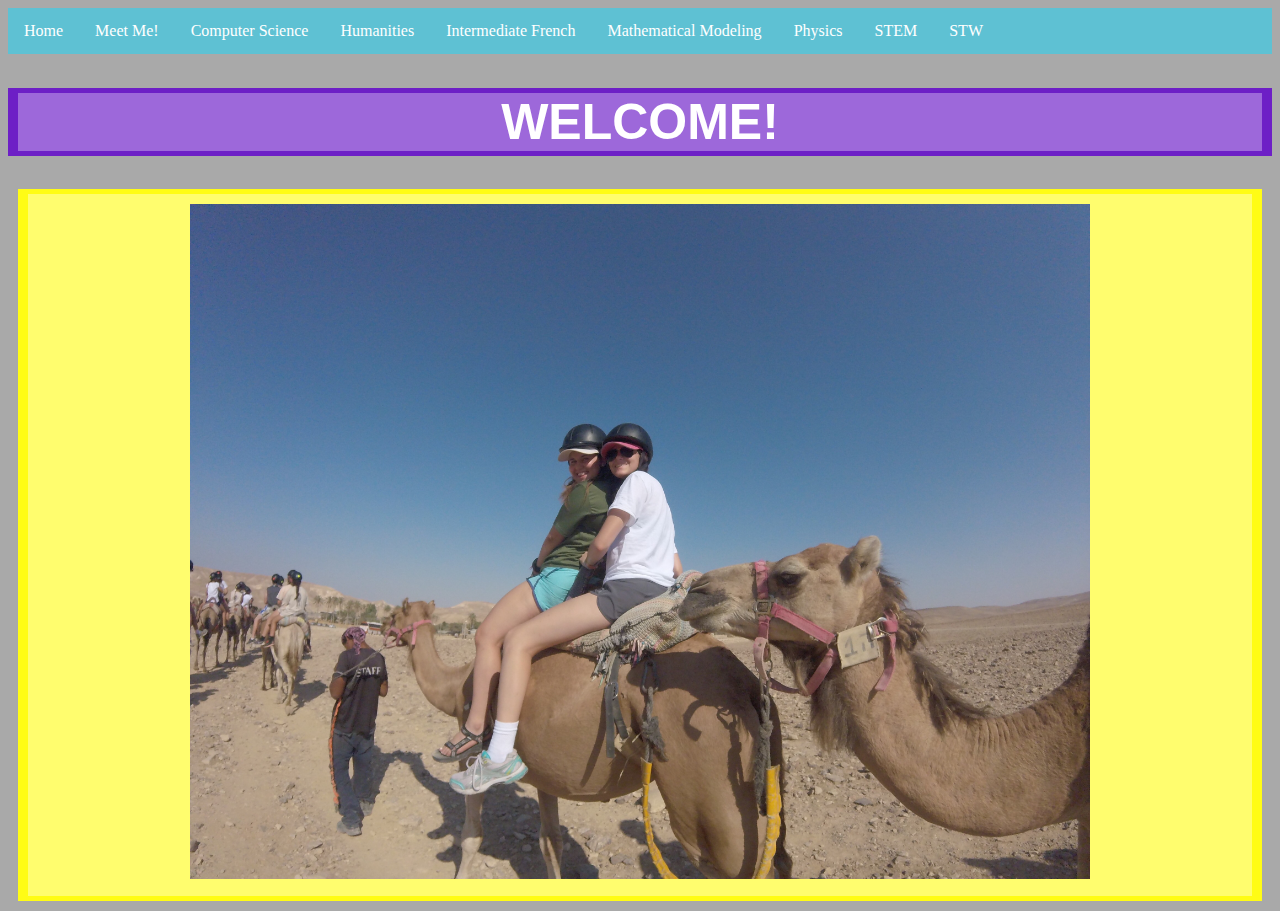
<file: index.html>
<!DOCTYPE html>
<html>
<head>
<meta charset="UTF-8">
<title>Daya's Website</title>
<link rel="stylesheet" type="text/css" href="mystyle.css">
</head>
<body>
	<ul>
		<li><a href="index.html">Home</a></li>
		<li><a class="active" href="personal.html">Meet Me!</a></li>
		<li><a href="cs.html">Computer Science</a></li>
		<li><a href="hum.html">Humanities</a></li>
		<li><a href="lang.html">Intermediate French</a></li>
		<li><a href="math.html">Mathematical Modeling</a></li>
		<li><a href="physics.html">Physics</a></li>
		<li><a href="stem.html">STEM</a></li>
		<li><a href="stw.html">STW</a></li>
	</ul>
	<h1>WELCOME!</h1>
	<div class="pic">
		<img src="Pictures/camel.JPG" alt="me on camel"
			style="width: 900px; height: 675px;">
	</div>
</body>
</html>
</file>
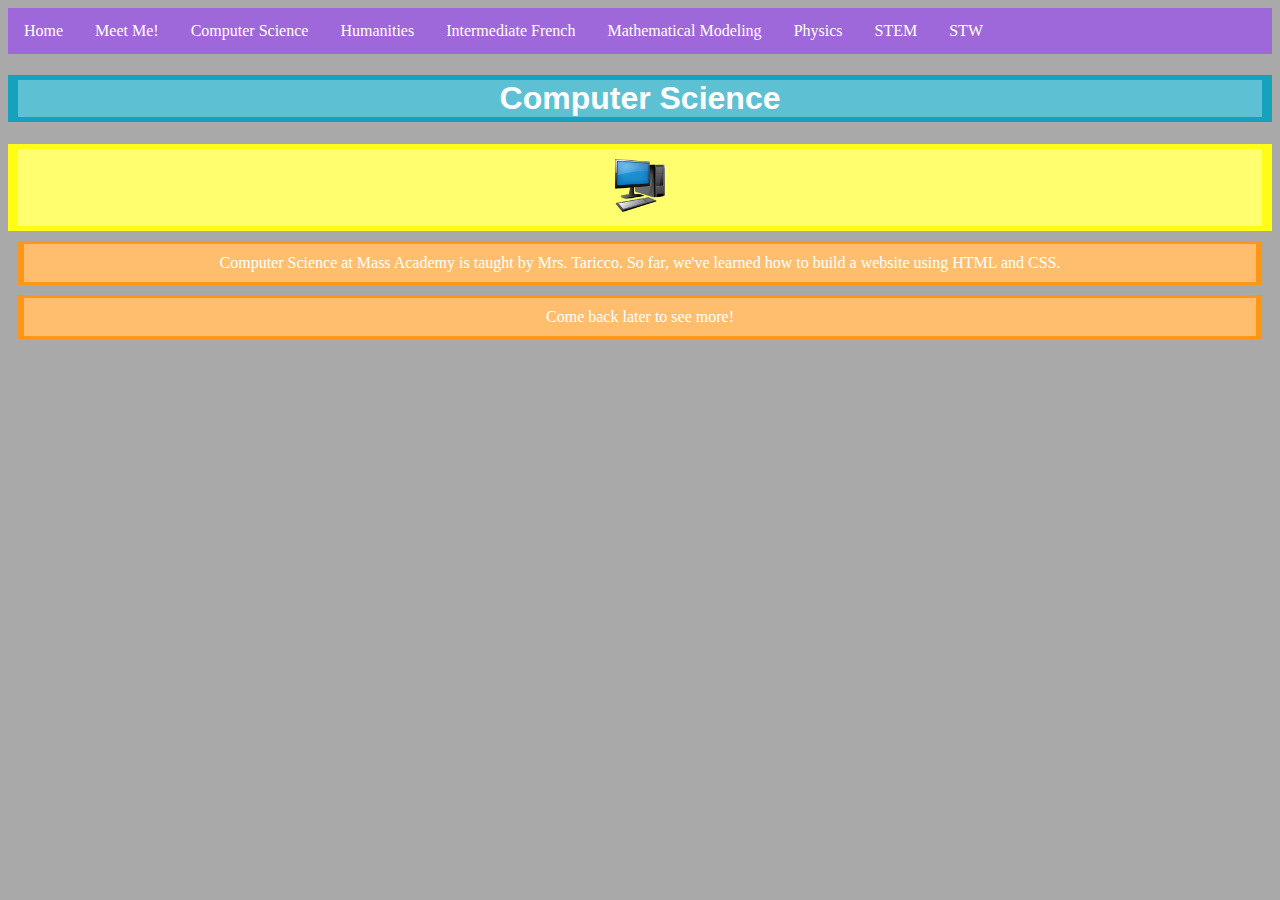
<file: cs.html>
<!DOCTYPE html>
<html>
<head>
<meta charset="UTF-8">
<title>Computer Science</title>
<link rel="stylesheet" type="text/css" href="classes.css">
</head>
<body>


	<ul>
		<li><a href="index.html">Home</a></li>
		<li><a class="active" href="personal.html">Meet Me!</a></li>
		<li><a href="cs.html">Computer Science</a></li>
		<li><a href="hum.html">Humanities</a></li>
		<li><a href="lang.html">Intermediate French</a></li>
		<li><a href="math.html">Mathematical Modeling</a></li>
		<li><a href="physics.html">Physics</a></li>
		<li><a href="stem.html">STEM</a></li>
		<li><a href="stw.html">STW</a></li>
	</ul>
	<h1>Computer Science</h1>
	<div class=pic>
		<img src="Pictures/computer.png" alt="computer"
			style="width: 50px; height: 53px;">
	</div>
	<p>Computer Science at Mass Academy is taught by Mrs. Taricco. So
		far, we've learned how to build a website using HTML and CSS.</p>
	<p>Come back later to see more!</p>
</body>
</html>
</file>
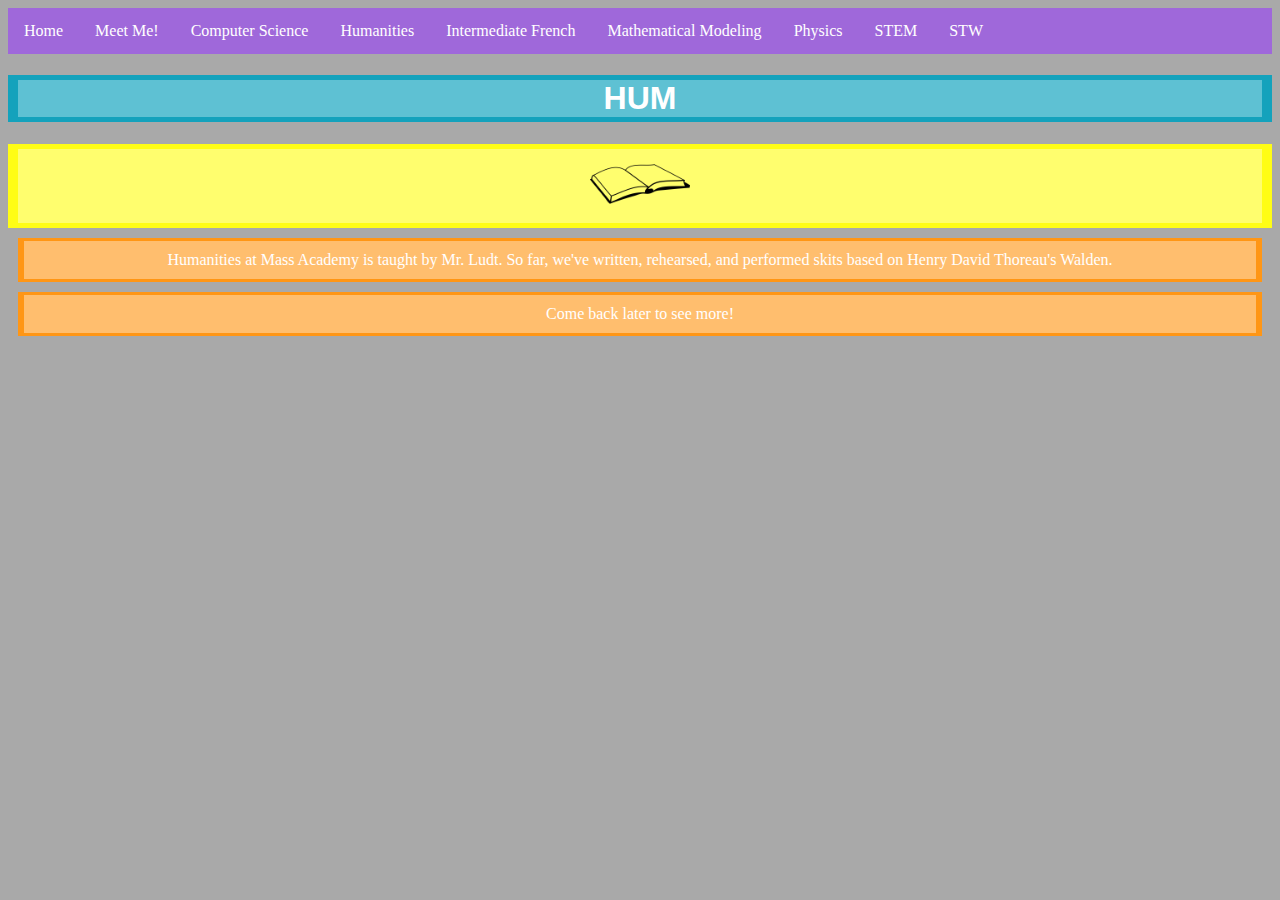
<file: hum.html>
<!DOCTYPE html>
<html>
<head>
<meta charset="UTF-8">
<title>Humanities</title>
<link rel="stylesheet" type="text/css" href="classes.css">
</head>
<body>


	<ul>
		<li><a href="index.html">Home</a></li>
		<li><a class="active" href="personal.html">Meet Me!</a></li>
		<li><a href="cs.html">Computer Science</a></li>
		<li><a href="hum.html">Humanities</a></li>
		<li><a href="lang.html">Intermediate French</a></li>
		<li><a href="math.html">Mathematical Modeling</a></li>
		<li><a href="physics.html">Physics</a></li>
		<li><a href="stem.html">STEM</a></li>
		<li><a href="stw.html">STW</a></li>
	</ul>
	<h1>HUM</h1>
	<div class=pic>
		<img src="Pictures/book.png" alt="book"
			style="width: 100px; height: 50px;">
	</div>
	<p>Humanities at Mass Academy is taught by Mr. Ludt. So far, we've
		written, rehearsed, and performed skits based on Henry David Thoreau's
		Walden.</p>
	<p>Come back later to see more!</p>
</body>
</html>
</file>
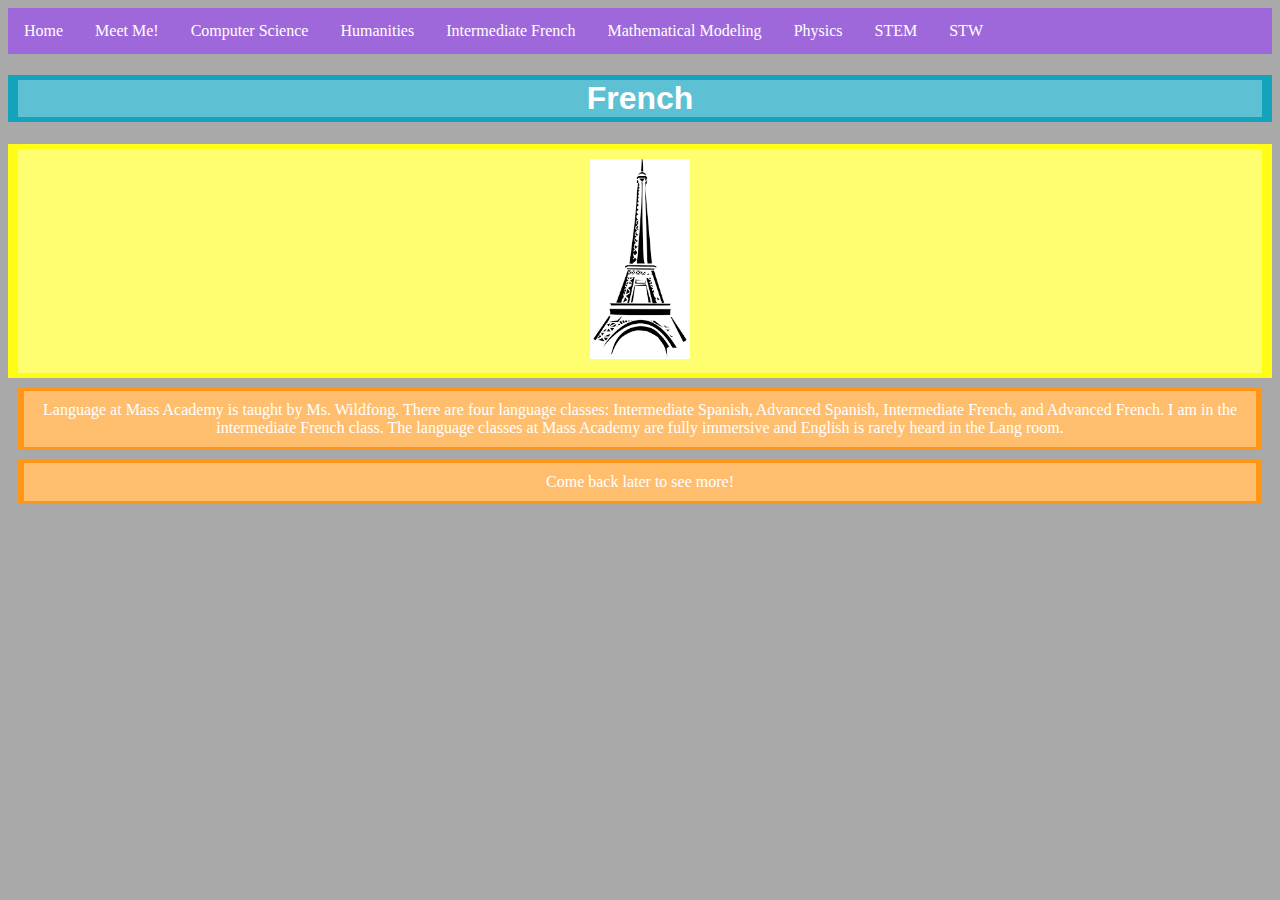
<file: lang.html>
<!DOCTYPE html>
<html lang="en">
<head>
<meta charset="UTF-8">
<title>Intermediate French</title>
<link rel="stylesheet" type="text/css" href="classes.css">
</head>
<body>
	<ul>
		<li><a href="index.html">Home</a></li>
		<li><a class="active" href="personal.html">Meet Me!</a></li>
		<li><a href="cs.html">Computer Science</a></li>
		<li><a href="hum.html">Humanities</a></li>
		<li><a href="lang.html">Intermediate French</a></li>
		<li><a href="math.html">Mathematical Modeling</a></li>
		<li><a href="physics.html">Physics</a></li>
		<li><a href="stem.html">STEM</a></li>
		<li><a href="stw.html">STW</a></li>
	</ul>
	<h1>French</h1>
	<div class=pic>
		<img src="Pictures/tower.png" alt="tower"
			style="width: 100px; height: 200px;">
	</div>
	<p>Language at Mass Academy is taught by Ms. Wildfong. There are
		four language classes: Intermediate Spanish, Advanced Spanish,
		Intermediate French, and Advanced French. I am in the intermediate
		French class. The language classes at Mass Academy are fully immersive
		and English is rarely heard in the Lang room.</p>
	<p>Come back later to see more!</p>
</body>
</html>
</file>
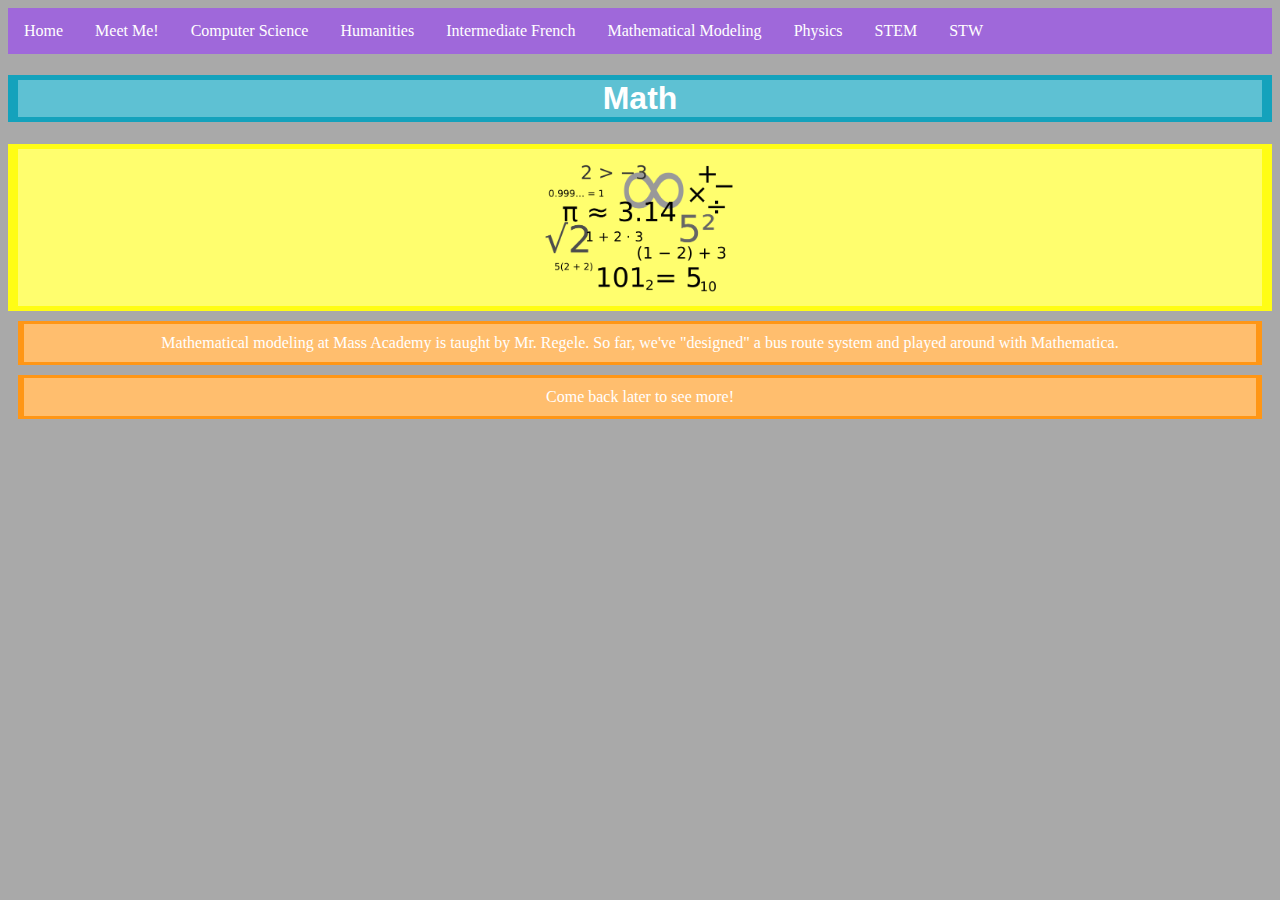
<file: math.html>
<!DOCTYPE html>
<html>
<head>
<meta charset="UTF-8">
<title>Mathematical Modeling</title>
<link rel="stylesheet" type="text/css" href="classes.css">
</head>
<body>
	<ul>
		<li><a href="index.html">Home</a></li>
		<li><a class="active" href="personal.html">Meet Me!</a></li>
		<li><a href="cs.html">Computer Science</a></li>
		<li><a href="hum.html">Humanities</a></li>
		<li><a href="lang.html">Intermediate French</a></li>
		<li><a href="math.html">Mathematical Modeling</a></li>
		<li><a href="physics.html">Physics</a></li>
		<li><a href="stem.html">STEM</a></li>
		<li><a href="stw.html">STW</a></li>
	</ul>
	<h1>Math</h1>
	<div class=pic>
		<img src="Pictures/math.png" alt="math"
			style="width: 200px; height: 133px;">
	</div>
	<p>Mathematical modeling at Mass Academy is taught by Mr. Regele.
		So far, we've "designed" a bus route system and played around with
		Mathematica.</p>
	<p>Come back later to see more!</p>
</body>
</html>
</file>
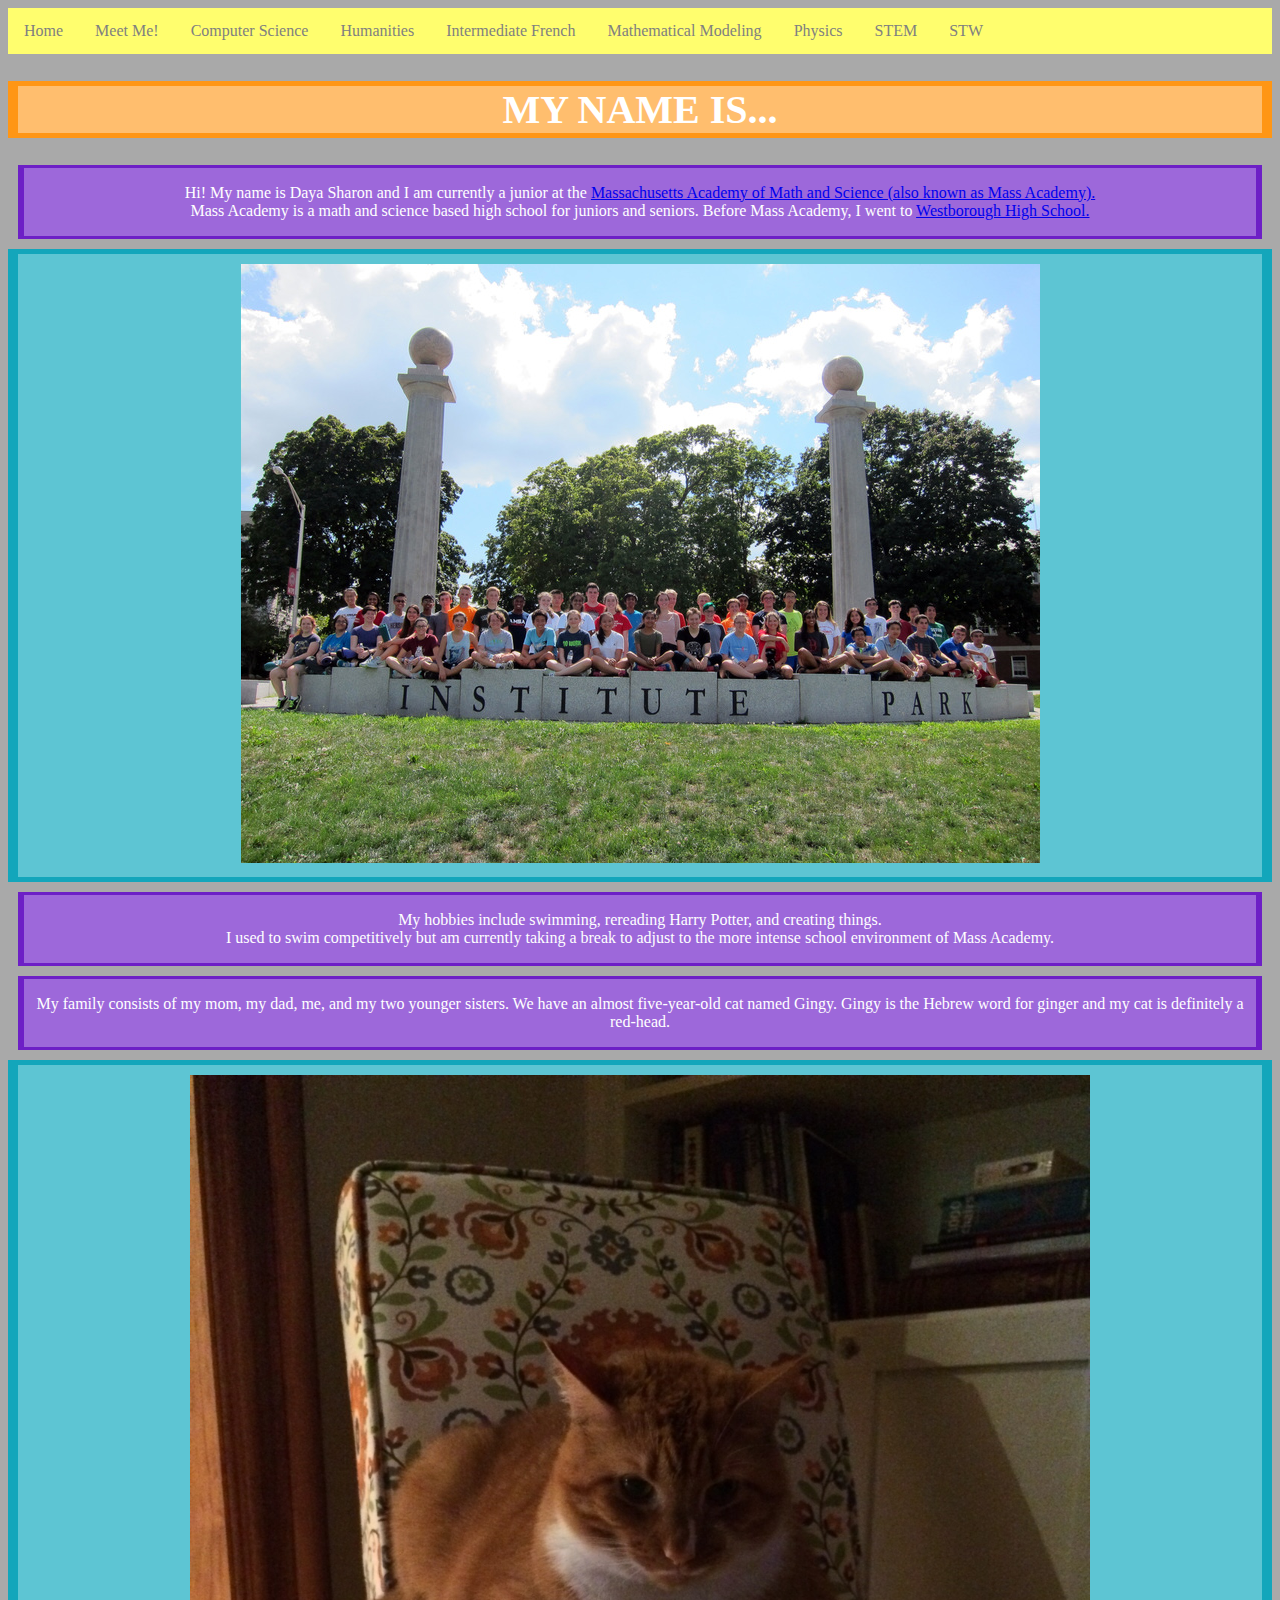
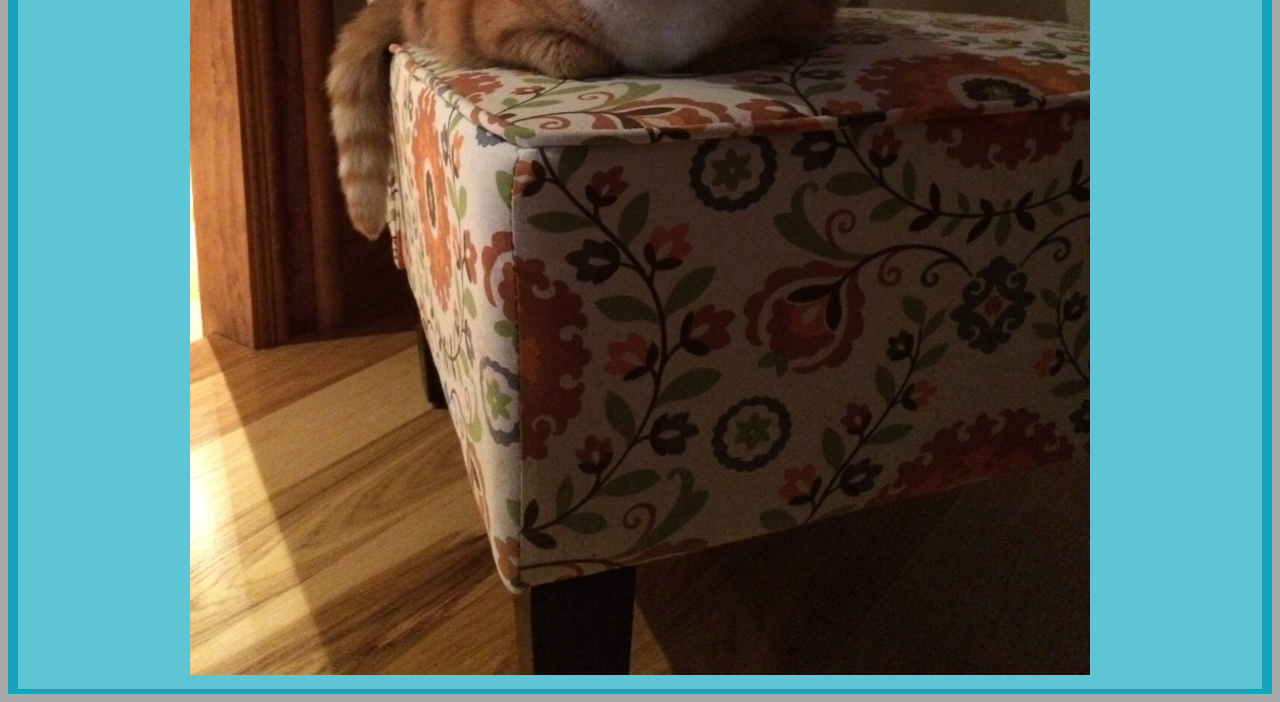
<file: personal.html>
<!DOCTYPE html>
<html lang="en">
<head>
<meta charset="UTF-8">
<title>Meet Daya</title>
<link rel="stylesheet" type="text/css" href="personal.css">
</head>
<body>
	
	<ul>
		<li><a href="index.html">Home</a></li>
		<li><a class="active" href="personal.html">Meet Me!</a></li>
		<li><a href="cs.html">Computer Science</a></li>
		<li><a href="hum.html">Humanities</a></li>
		<li><a href="lang.html">Intermediate French</a></li>
		<li><a href="math.html">Mathematical Modeling</a></li>
		<li><a href="physics.html">Physics</a></li>
		<li><a href="stem.html">STEM</a></li>
		<li><a href="stw.html">STW</a></li>
	</ul>
	<h1>MY NAME IS...</h1>
	<div class=p>
		<p>
			Hi! My name is Daya Sharon and I am currently a junior at the <a
				href="http://www.massacademy.org/">Massachusetts Academy of Math and Science
				(also known as Mass Academy).</a> <br>Mass Academy is a math and
			science based high school for juniors and seniors. Before Mass
			Academy, I went to <a href="http://whs.westboroughk12.org/">Westborough High School.</a>
		</p>
	</div>
	<div class=pic>
		<img src="Pictures/MassAcademycpark.jpg" alt="class in park"
			style="width: 799px; height: 599px;">
	</div>
	<div class=p>
		<p>
			My hobbies include swimming, rereading Harry Potter, and creating
			things.<br> I used to swim competitively but am currently taking
			a break to adjust to the more intense school environment of Mass
			Academy. 
		</p>
	</div>
	<div class=p>
		<p>My family consists of my mom, my dad, me, and my two younger
			sisters. We have an almost five-year-old cat named Gingy. Gingy is
			the Hebrew word for ginger and my cat is definitely a red-head.</p>
	</div>
	<div class=pic>
		<img src="Pictures/bettergingy.jpg" alt="gingy on chair"
			style="width: 900px; height: 1200px;">
	</div>
</body>
</html>
</file>
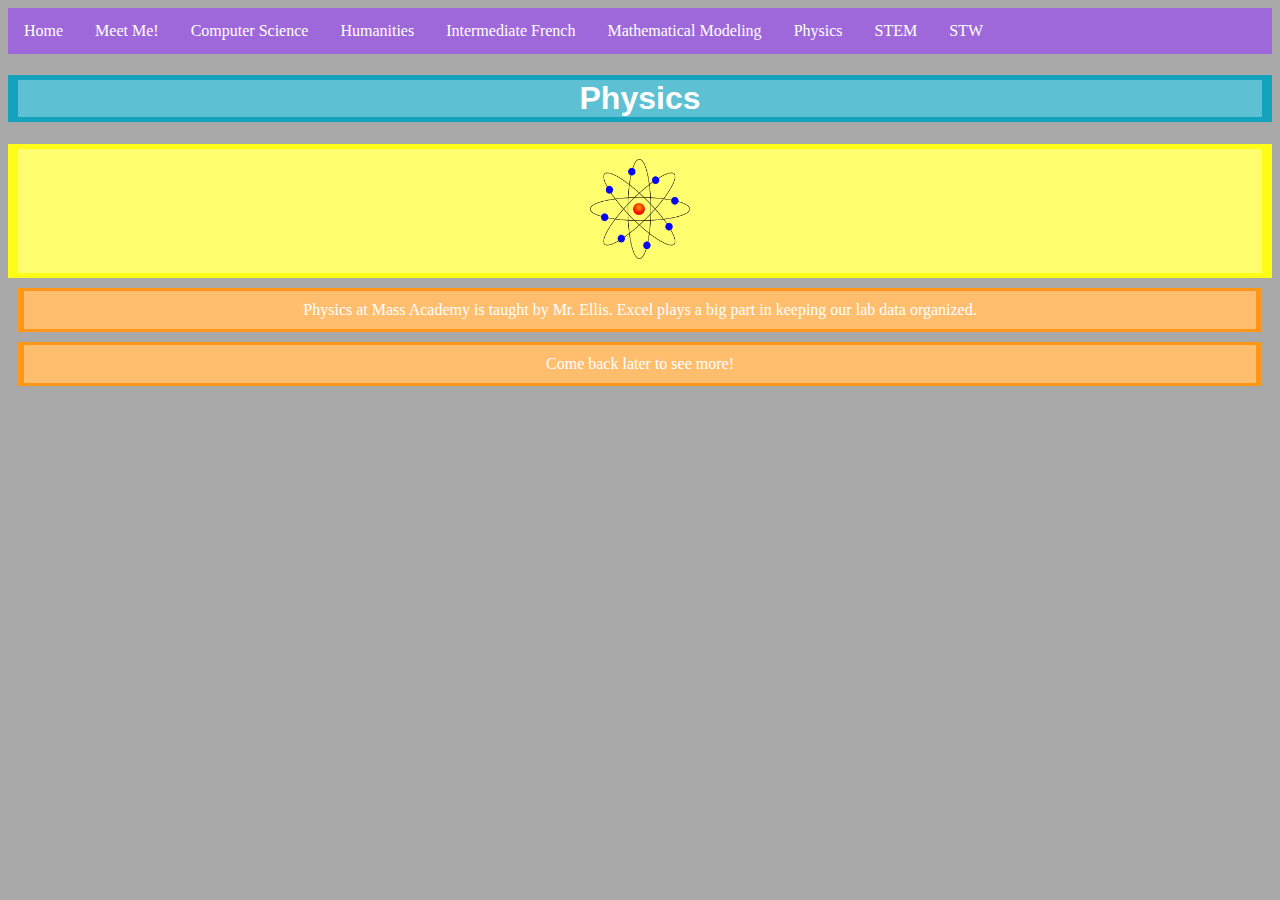
<file: physics.html>
<!DOCTYPE html>
<html>
<head>
<meta charset="UTF-8">
<title>Physics</title>
<link rel="stylesheet" type="text/css" href="classes.css">
</head>
<body>
	<ul>
		<li><a href="index.html">Home</a></li>
		<li><a class="active" href="personal.html">Meet Me!</a></li>
		<li><a href="cs.html">Computer Science</a></li>
		<li><a href="hum.html">Humanities</a></li>
		<li><a href="lang.html">Intermediate French</a></li>
		<li><a href="math.html">Mathematical Modeling</a></li>
		<li><a href="physics.html">Physics</a></li>
		<li><a href="stem.html">STEM</a></li>
		<li><a href="stw.html">STW</a></li>
	</ul>
	<h1>Physics</h1>
	<div class=pic>
		<img src="Pictures/atom.png" alt="atom"
			style="width: 100px; height: 100px;">
	</div>
	<p>Physics at Mass Academy is taught by Mr. Ellis. Excel plays a
		big part in keeping our lab data organized.</p>
	<p>Come back later to see more!</p>
</body>
</html>
</file>
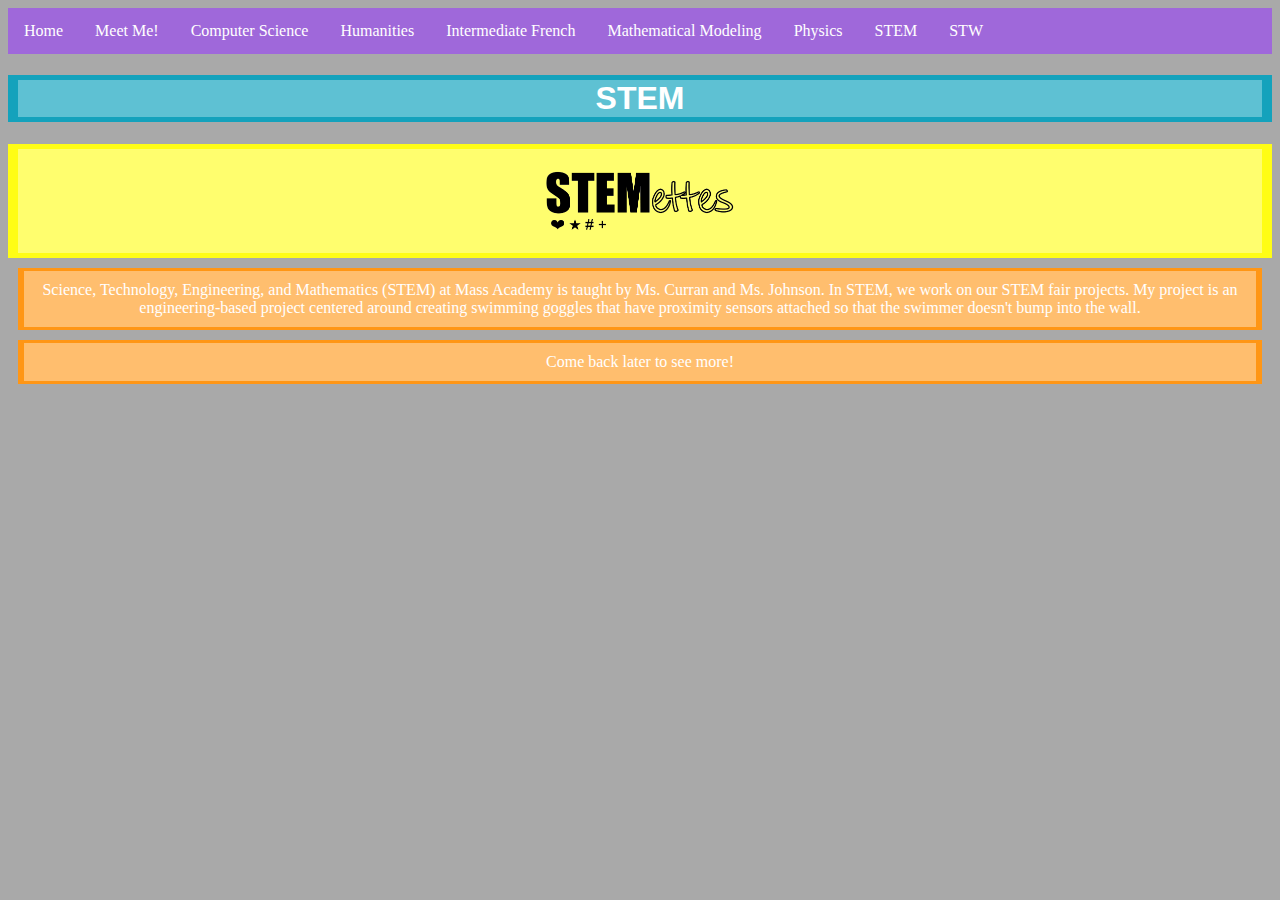
<file: stem.html>
<!DOCTYPE html>
<html lang="en">
<head>
<meta charset="UTF-8">
<title>STEM</title>
<link rel="stylesheet" type="text/css" href="classes.css">
</head>
<body>
	<ul>
		<li><a href="index.html">Home</a></li>
		<li><a class="active" href="personal.html">Meet Me!</a></li>
		<li><a href="cs.html">Computer Science</a></li>
		<li><a href="hum.html">Humanities</a></li>
		<li><a href="lang.html">Intermediate French</a></li>
		<li><a href="math.html">Mathematical Modeling</a></li>
		<li><a href="physics.html">Physics</a></li>
		<li><a href="stem.html">STEM</a></li>
		<li><a href="stw.html">STW</a></li>
	</ul>
	<h1>STEM</h1>
	<div class=pic>
		<img src="Pictures/stemettes.png" alt="stem"
			style="width: 200px; height: 80px;">
	</div>
	<p>Science, Technology, Engineering, and Mathematics (STEM) at Mass
		Academy is taught by Ms. Curran and Ms. Johnson. In STEM, we work on
		our STEM fair projects. My project is an engineering-based project
		centered around creating swimming goggles that have proximity sensors
		attached so that the swimmer doesn't bump into the wall.</p>
	<p>Come back later to see more!</p>
</body>
</html>
</file>
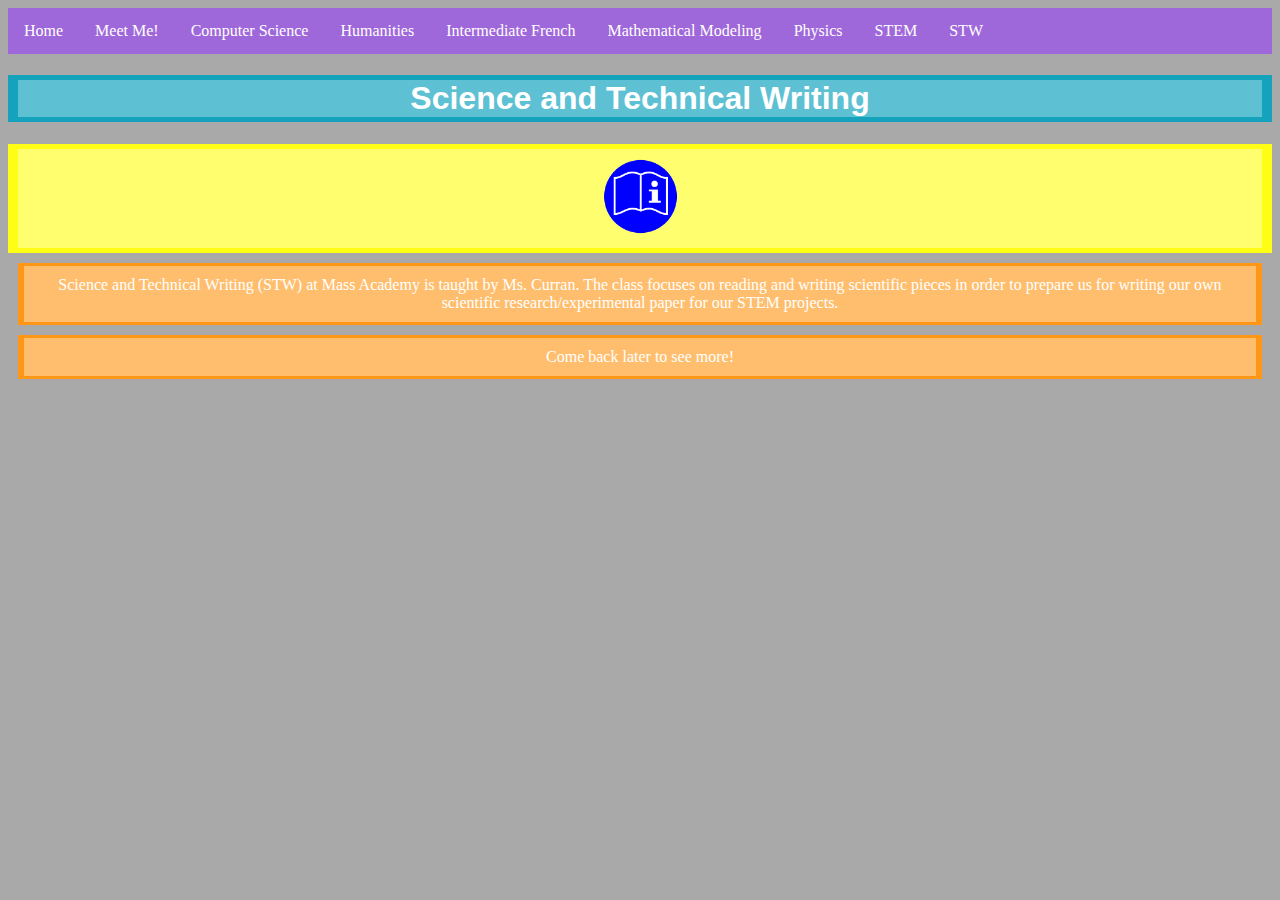
<file: stw.html>
<!DOCTYPE html>
<html lang="en">
<head>
<meta charset="UTF-8">
<title>STW</title>
<link rel="stylesheet" type="text/css" href="classes.css">
</head>
<body>
	<ul>
		<li><a href="index.html">Home</a></li>
		<li><a class="active" href="personal.html">Meet Me!</a></li>
		<li><a href="cs.html">Computer Science</a></li>
		<li><a href="hum.html">Humanities</a></li>
		<li><a href="lang.html">Intermediate French</a></li>
		<li><a href="math.html">Mathematical Modeling</a></li>
		<li><a href="physics.html">Physics</a></li>
		<li><a href="stem.html">STEM</a></li>
		<li><a href="stw.html">STW</a></li>
	</ul>
	<h1>Science and Technical Writing</h1>
	<div class=pic>
		<img src="Pictures/stw.png" alt="stw"
			style="width: 75px; height: 75px;">
	</div>
	<p>Science and Technical Writing (STW) at Mass Academy is taught by
		Ms. Curran. The class focuses on reading and writing scientific pieces
		in order to prepare us for writing our own scientific
		research/experimental paper for our STEM projects.</p>
	<p>Come back later to see more!</p>
</body>
</html>
</file>
<file: mystyle.css>
@charset "UTF-8";

body {
	background-color: DarkGray;
}

h1 {
	border-style: solid;
	border-color: rgb(109, 31, 198);
	border-width: 5px 10px 5px 10px;
	background-color: rgb(157, 104, 218);
	color: white;
	text-align: center;
	font-size: 50px;
	font-family: Georgia, Arial, "Times New Roman";
}

ul {
	list-style-type: none;
	margin: 0;
	padding: 0;
	overflow: hidden;
	background-color: rgb(94, 193, 211);
}

li {
	float: left;
}

li a {
	display: block;
	color: white;
	text-align: center;
	padding: 14px 16px;
	text-decoration: none;
}

li a:hover {
	background-color: rgb(20, 162, 188);
}

div {
	border-style: solid;
	border-color: rgb(19, 166, 187);
	border-width: 3px 6px 3px 6px;
	background-color: rgb(93, 197, 211);
	color: White;
	text-align: center;
	font-size: 30px;
	font-family: Georgia, "Times New Roman", Arial;
	margin: 10px;
}

.pic {
	background-color: rgb(255, 253, 110);
	border-style: solid;
	border-color: rgb(255, 252, 21);
	border-width: 5px 10px 5px 10px;
	padding: 10px;
}
</file>
<file: classes.css>
@charset "UTF-8";

body {
	background-color: DarkGray;
}

h1 {
	background-color: rgb(94, 193, 211);
	border-style: solid;
	border-color: rgb(20, 162, 188);
	border-width: 5px 10px 5px 10px;
	text-align: center;
	color: White;
	font-family: Georgia, Arial, Calibri;
}

ul {
	list-style-type: none;
	margin: 0;
	padding: 0;
	overflow: hidden;
	background-color: rgb(159, 104, 218);
}

li {
	float: left;
}

li a {
	display: block;
	color: White;
	text-align: center;
	padding: 14px 16px;
	text-decoration: none;
}

li a:hover {
	background-color: rgb(111, 31, 198);
}

p {
	background-color: rgb(255, 190, 110);
	border-style: solid;
	border-color: rgb(255, 150, 21);
	border-width: 3px 6px 3px 6px;
	text-align: center;
	color: white;
	margin: 10px;
	padding: 10px;
	font-family: Georgia, "Times New Roman", Arial;
	margin: 10px;
}

.pic {
	background-color: rgb(255, 254, 110);
	border-style: solid;
	border-color: rgb(255, 253, 21);
	border-width: 5px 10px 5px 10px;
	padding: 10px;
	text-align: center;
}
</file>
<file: personal.css>
@charset "UTF-8";

body {
	background-color: DarkGray;
}

h1 {
	background-color: rgb(255, 190, 110);
	border-style: solid;
	border-color: rgb(255, 150, 21);
	border-width: 5px 10px 5px 10px;
	text-align: center;
	font-size: 40px;
	color: white;
	font-family: Georgia, "Times New Roman", Arial;
}

ul {
	list-style-type: none;
	margin: 0;
	padding: 0;
	overflow: hidden;
	background-color: rgb(255, 254, 110);
}

li {
	float: left;
}

li a {
	display: block;
	color: gray;
	text-align: center;
	padding: 14px 16px;
	text-decoration: none;
}

li a:hover {
	background-color: rgb(255, 253, 21);
}

.p {
	background-color: rgb(157, 104, 218);
	border-style: solid;
	border-color: rgb(109, 31, 198);
	border-width: 3px 6px 3px 6px;
	text-align: center;
	color: white;
	margin: 10px;
	font-family: Georgia, "Times New Roman", Arial;
}

.pic {
	background-color: rgb(93, 197, 211);
	border-style: solid;
	border-color: rgb(19, 166, 187);
	border-width: 5px 10px 5px 10px;
	padding: 10px;
	text-align: center;
}
</file>
